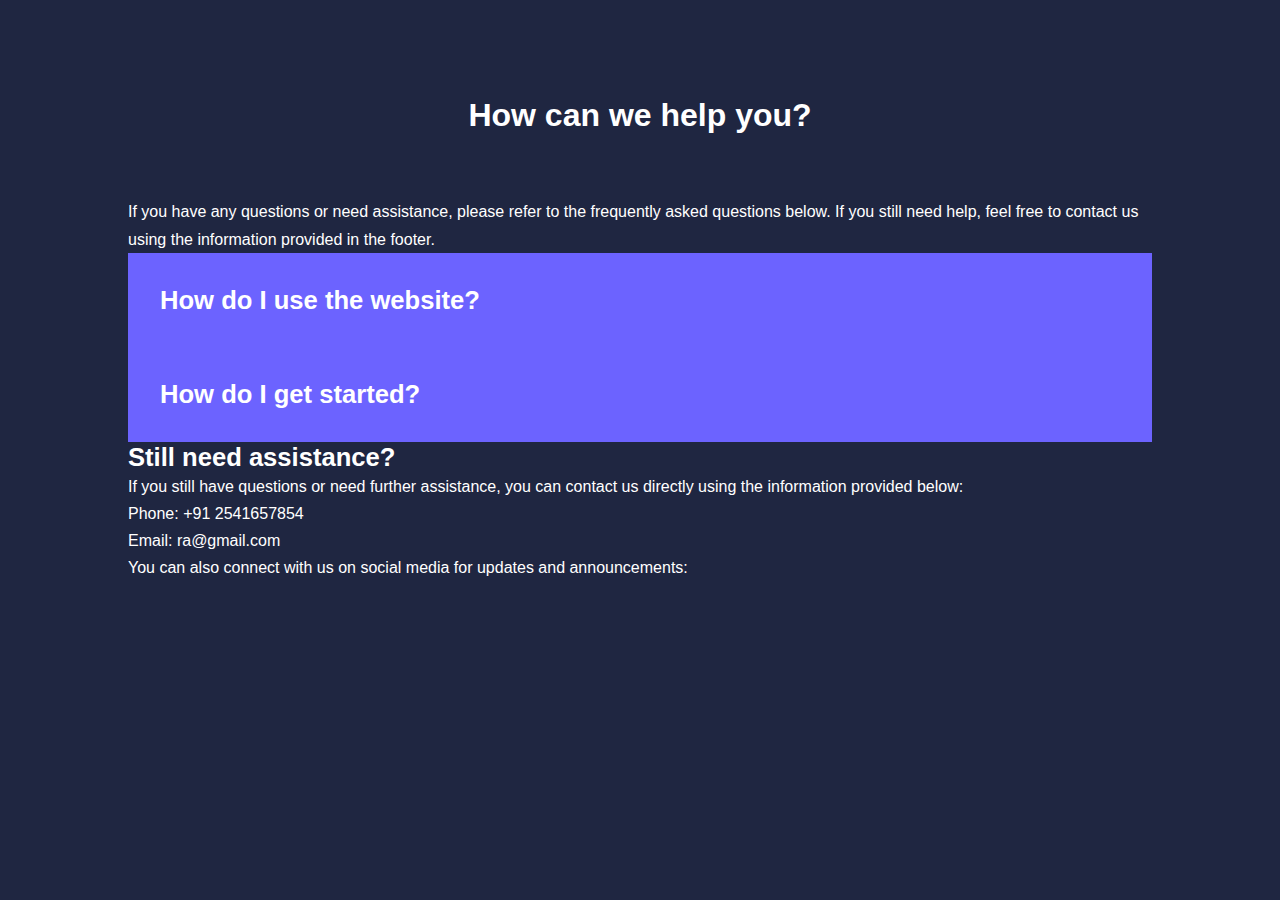
<file: help.html>
<!DOCTYPE html>
<html lang="en" dir="ltr">

<head>
  <meta charset="utf-8">
  <meta http-equiv="X-UA-Compatible" content="IE=edge">
  <meta name="viewport" content="width=device-width, initial-scale=1.0">
  <title>Help - Predicure</title>
  <!-- Link to your CSS stylesheets here -->
  <link rel="stylesheet" href="styles[1].css">
  <style>
  </style>
</head>

<body>
  <section class="help">
    <div class="container help__container">
      <h2>How can we help you?</h2>
      <p>If you have any questions or need assistance, please refer to the frequently asked questions below. If you still need help, feel free to contact us using the information provided in the footer.</p>

      <!-- Frequently Asked Questions -->
      <div class="faq-list">
        <div class="faq">
          <h3>How do I use the website?</h3>
          <p>To navigate the website, you can use the menu at the top of the page. Click on the links to access different sections such as Home, About, Obesity, Diabetes, Help, and Contact.</p>
        </div>
        <div class="faq">
          <h3>How do I get started?</h3>
          <p>To get started with Predicure, you can click on the "Get Started" button on the homepage. This will take you to the courses page where you can learn more and make predictions.</p>
        </div>
        <!-- Add more FAQs as needed -->
      </div>

      <!-- Additional Help Options -->
      <div class="additional-help">
        <h3>Still need assistance?</h3>
        <p>If you still have questions or need further assistance, you can contact us directly using the information provided below:</p>
        <ul>
          <li>Phone: +91 2541657854</li>
          <li>Email: ra@gmail.com</li>
        </ul>
        <p>You can also connect with us on social media for updates and announcements:</p>
        <!-- Add social media links if available -->
      </div>
    </div>
  </section>

  <!-- Scripts Section (similar to other pages) -->
  <script src="script.js"></script>
  <script src="main.js" charset="utf-8"></script>

</body>

</html>
</file>
<file: styles[1].css>
* {
  margin: 0;
  padding: 0;
  border: 0;
  outline: 0;
  text-decoration: none;
  list-style: none;
  box-sizing: border-box;
}

:root {
  --color-primary: #6c63ff;
  --color-success: #00bf8e;
  --color-warning: #f7c94b;
  --color-danger: #f75842;
  --color-danger-varient: rgba(247, 88, 66, 0.4);
  --color-white: #fff;
  --color-light: rgba(255, 255, 255, 0.7);
  --color-black: #000;
  --color-bg: #1f2641;
  --color-bg1: #2e3267;
  --color-bg2: #424890;

  --container-width-lg: 80%;
  --container-width-md: 90%;
  --container-width-sm: 94%;

  --transition: all 400ms ease;
}

body {
  font-family: 'Montserrat', sans-serif;
  line-height: 1.7;
  color: var(--color-white);
  background-color: var(--color-bg);
}

.container {
  width: var(--container-width-lg);
  margin: 0 auto;
}

section {
  padding: 6rem 0;
}

section h2 {
  text-align: center;
  margin-bottom: 4rem;
}

h1, h2, h3, h4, h5 {
  line-height: 1.2;
}

h1 {
  font-size: 2.4rem;
}

h2 {
  font-size: 2rem;
}

h3 {
  font-size: 1.6rem;
}

h4 {
  font-size: 1.3rem;
}

a {
  color: var(--color-white);
}

img {
  width: 100%;
  display: block;
  object-fit: cover;
}

.btn {
  display: inline-block;
  background-color: var(--color-white);
  color: var(--color-black);
  padding: 1rem 2rem;
  border: 1px solid transparent;
  font-weight: 500;
  transition: var(--transition);
}

.btn:hover {
  background: transparent;
  color: var(--color-white);
  border-color: var(--color-white);
}

.btn-primary {
  background: var(--color-danger);
  color: var(--color-white);
}

/* =========================== NAVBAR ==============================================*/

nav {
  background: transparent;
  width: 100vw;
  height: 5rem;
  position: fixed;
  top: 0;
  z-index: 11;
}

.nav__container {
  height: 100%;
  display: flex;
  justify-content: space-between;
  align-items: center;
}

nav button {
 display: none;   /* Don't want to display button where width is more than 1024px */
}

.nav__menu {
  display: flex;
  align-items: center;
  gap:4rem;
}

.nav__menu a {
  font-size: 0.9rem;
  transition: var(--transition);
}

.nav__menu a:hover {
  color: var(--color-bg2);
}

/* Change Navbar Style on Scroll using JavaScript */
.window-scroll {
  background: var(--color-primary);
  box-shadow: 0 1rem 2rem rgba(0, 0, 0, 0.2);
}
.xyz{
  transition: transform 0.1s linear;
}
.xyz:hover{
    transform: scale(1.02);
}

/* ====================================== HEADER ==============================================*/

header {
  position: relative;
  top: 5rem;
  overflow: hidden;
  height: 80vh;
  margin-bottom: 5rem;
}

.header__container {
  display: grid;
  grid-template-columns: 1fr 1fr;
  align-items: center;
  gap: 6rem;
  height: 100%;
}

.header__left p {
  margin: 1rem 0 2.4rem;
}

/* ====================================== CATEGORIES ==============================================*/

.categories {
  background: var(--color-bg1);
  height: 35rem;
}

.categories h1 {
  line-height: 1;
  margin-bottom: 3rem
}

.categories__container {
  display: grid;
  grid-template-columns: 40% 60%;
}

.categories__left {
  margin-right: 4rem;
}

.categories__left p {
  margin: 1rem 0 3rem;
}

.categories__right {
  display: grid;
  grid-template-columns: repeat(3, 1fr);
  gap:1.2rem;
}

.category {
  background: var(--color-bg2);
  padding: 2rem;
  border-radius: 2rem;
  transition: var(--transition);
}

.category:hover {
  box-shadow: 0 2rem 2rem rgba(0, 0, 0, 0.3);
  z-index: 1;
}

.category__icon {
  background: var(--color-primary);
  padding: 0.7rem;
  border-radius: 0.9rem;
}

.category:nth-child(2) .category__icon {
  background-color: var(--color-danger);
}

.category:nth-child(3) .category__icon {
  background-color: var(--color-success);
}

.category:nth-child(4) .category__icon {
  background-color: var(--color-warning);
}

.category:nth-child(5) .category__icon {
  background-color: var(--color-success);
}

.category h5 {
  margin: 2rem 0 1rem;
}

.category p {
  font-size: 0.85rem;
}


/* ====================================== COURSES ==============================================*/

.courses {
  margin-top: 5rem;
}

.courses__container {
  display: grid;
  grid-template-columns: repeat(2, 1fr);
  gap:2rem;
}

.course {
  background: var(--color-bg1);
  text-align: center;
  border: 1px solid transparent;
  transition: var(--transition);
}

.course:hover {
  background: transparent;
  border-color: var(--color-primary);
}

.course__info {
 padding: 2rem;
}

.course__info p {
  margin: 1.2rem 0 2rem;
  font-size: 0.8rem;
}

/* ====================================== FAQs ==============================================*/

.faqs {
  background: var(--color-bg1);
  box-shadow: inset 0 0 3rem rgba(0, 0, 0, 0.5);
}

.faqs__container {
  display: grid;
  grid-template-columns: 1fr 1fr;
  gap: 1rem;
}

.faq {
  padding: 2rem;
  display: flex;
  align-items: center;
  gap: 1.4rem;
  height: fit-content;
  background: var(--color-primary);
  cursor: pointer;
}

.faq__icon {
  align-self: flex-start;
  font-size: 1.2rem;
}

.faq h4 {
  font-size: 1rem;
  line-height: 2.2;
}

.faq p {
  margin-top: 0.8rem;
  display: none;
}

.faq.open p {
  display: block;
}


/*====================================  FOOTER ============================ */

footer {
  background: var(--color-bg1);
  padding: 5rem;
  font-size: 0.9rem;
}

.footer__container {
  display: grid;
  grid-template-columns: repeat(4, 1fr);
  gap: 5rem;
}

.footer__container > div h4 { /* > div : means every direct div inside footer_contaier and then every div h4 */
  margin-bottom: 1.2rem;
}

.footer__1 p {
  margin: 0 0 2rem;
}

footer ul li {
  margin-bottom: 0.7rem;
}

footer ul li a:hover {
  text-decoration: underline;
}

.footer__socials {
  display: flex;
  gap: 1rem;
  font-size: 1.2rem;
  margin-top: 2rem;
}

/* ====================================  MEDIA QUREIES (TABLETS)  ============================================== */

@media screen and (max-width: 1024px) {
  .container {
    width: var(--container-width-md);
  }

  h1 {
    font-size: 2.2rem;
  }

  h2 {
    font-size: 1.7rem;
  }

  h3 {
    font-size: 1.4rem;
  }

  h4 {
    font-size: 1.2rem;
  }

  /* ========================== NAVBAR ==================== */
  nav button {
    display: inline-block;
    background: transparent;
    font-size: 1.8rem;
    color: var(--color-white);
    cursor: pointer;
  }

  nav button#close-menu-btn {
    display: none;
  }

  .nav__menu {
    position: fixed;
    top: 5rem;
    right: 5%;
    height: fit-content;
    width: 18rem;
    flex-direction: column;
    gap:0;
    display: none;
  }

  .nav__menu li {
    width: 100%;
    height: 5.8rem;
    animation: animateNavItems 400ms linear forwards;
    transform-origin: top right;
    opacity: 0;
  }

  .nav__menu li:nth-child(2) {
    animation-delay: 200ms;
  }

  .nav__menu li:nth-child(3) {
    animation-delay: 400ms;
  }

  .nav__menu li:nth-child(4) {
    animation-delay: 600ms;
  }

  @keyframes animateNavItems {
    0%{
      transform: rotateZ(-90deg) rotateX(90deg) scale(0.1) ;
    }
    100%{
      transform: rotateZ(0) rotateX(0) scale(1);
      opacity: 1;
    }
}

  .nav__menu li a {
    background-color: var(--color-primary);
    box-shadow: -4rem 6rem 10rem rgba(0,0,0, 0.5);
    width: 100%;
    height: 100%;
    display: grid;
    place-items: center;
  }
  .nav__menu li a:hover {
    background: var(--color-bg2);
    color: var(--color-white);
  }

  /* ====================================== HEADER =============================== */

  header {
    height: 52vh;
    margin-bottom: 4rem;
    height: auto;
    margin-top: 2rem;
  }

  .header__container {
    padding-bottom: 3rem;
    gap:1;
  }

  /* ====================================== CATEGORIES =============================== */

.categories {
  height: auto;
}

.categories__container {
  grid-template-columns: 1fr;
  gap: 3rem;
}

.categories__left {
  margin-right: 0;
}

/* ====================================== POPULAR COURSES =============================== */

.courses {
  margin-top: 0;
}

.courses__container {
  grid-template-columns: 1fr 1fr;
}

/* ====================================== FAQs =============================== */
.faqs__container {
  grid-template-columns: 1fr;
}

.faq {
  padding: 1.5rem;
}

/* ====================================== FOOTER =============================== */
.footer__container {
  grid-template-columns: 1fr 1fr;
}

}

/* ===========================================  MEDIA QUERIES (PHONES) ============================================== */

@media screen and (max-width:600px) {
.container {
  width: var(--container-width-sm);
}

/* =================================== NAVBAR ============================= */
.nav__menu {
  right: 3%;
}

/* =================================== HEADER ============================= */
header {
  height: 100vh;
}

.header__container {
  grid-template-columns: 1fr;
  gap:0;
  text-align: center;
  margin-top: 0;
}

.header__left p {
  margin-bottom: 1.3rem;
}

/* =================================== CATEGORIES ============================= */
.categories__right {
  grid-template-columns: 1fr 1fr;
  gap: 0.7rem;
}

.category {
  padding: 1rem;
  border-radius: 1rem;
}
.category__icon {
  display: inline-block;
  margin-top: 4px;
}

/* =================================== POPULAR COURSES ============================= */
.courses__container {
  grid-template-columns: 1fr;
}

/* =================================== FOOTER ============================= */
.footer__container {
  grid-template-columns: 1fr;
  text-align: center;
  gap: 2rem;
}

.footer__1 p {
  margin: 1rem auto;
}

.footer__socials {
  justify-content: center;
}
}
</file>
